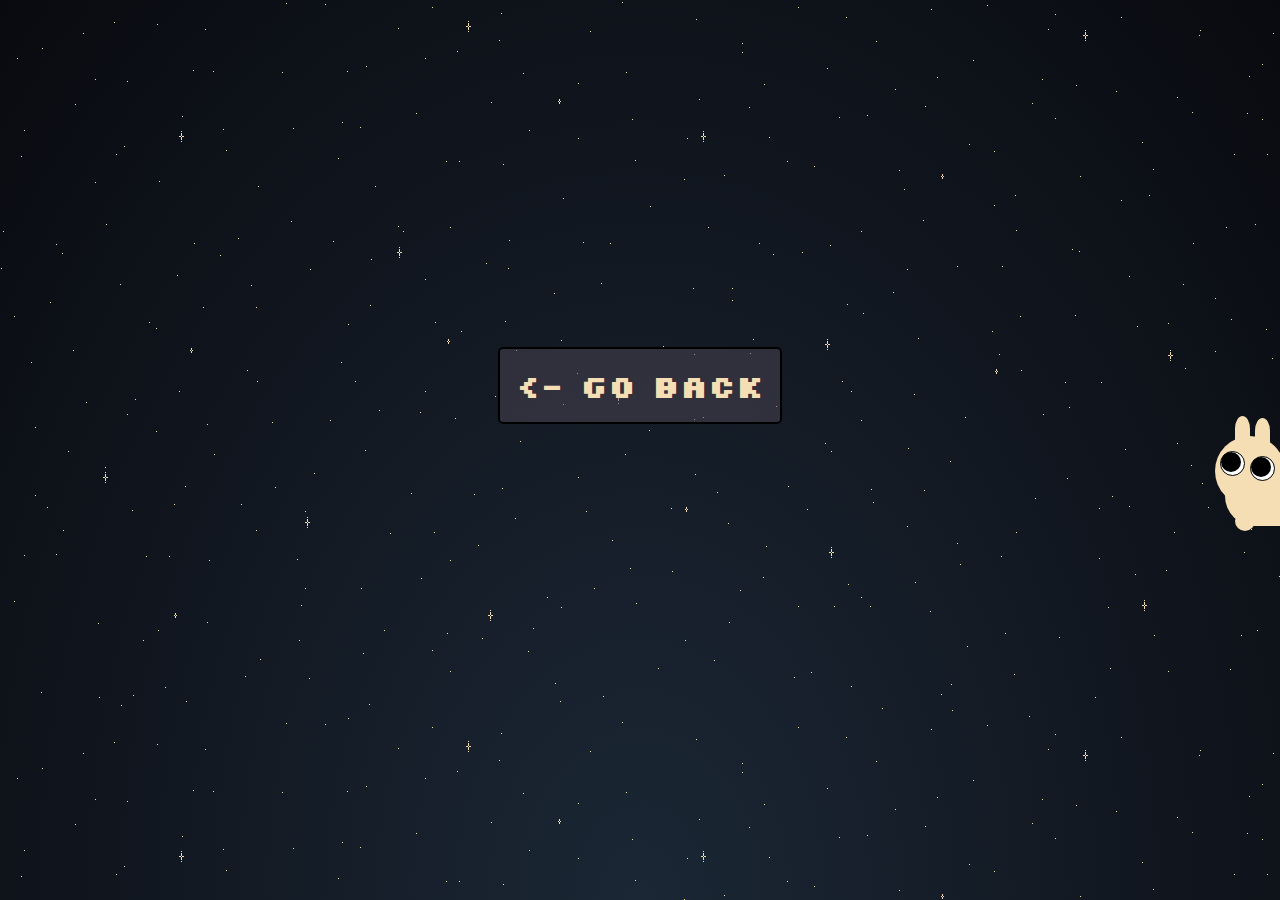
<file: goodbye.html>
<!DOCTYPE html>
<html lang="en">
<head>
  <meta charset="UTF-8">
  <meta name="viewport" content="width=device-width, initial-scale=1.0">
  <link rel="stylesheet" href="src/style.css">
  <title>૮꒰ ˶• ༝ •˶꒱ა ♡ Bye</title>
</head>
<body>
  <div class="no">
    <h4><a href="index.html">
      <- Go Back
    </a></h4>
    <div class="hase">
      <div class="hear1"></div>
      <div class="hear2"></div>
      <div class="eye1"><div class="p1"></div></div>
      <div class="eye2"><div class="p2"></div></div>
      <div class="hhead"></div>
      <div class="hbody"></div>
      <div class="hbun"></div>
      <div class="hleg1"></div>
      <div class="hleg2"></div>
    </div>
  </div>

  
</body>
</html>
</file>
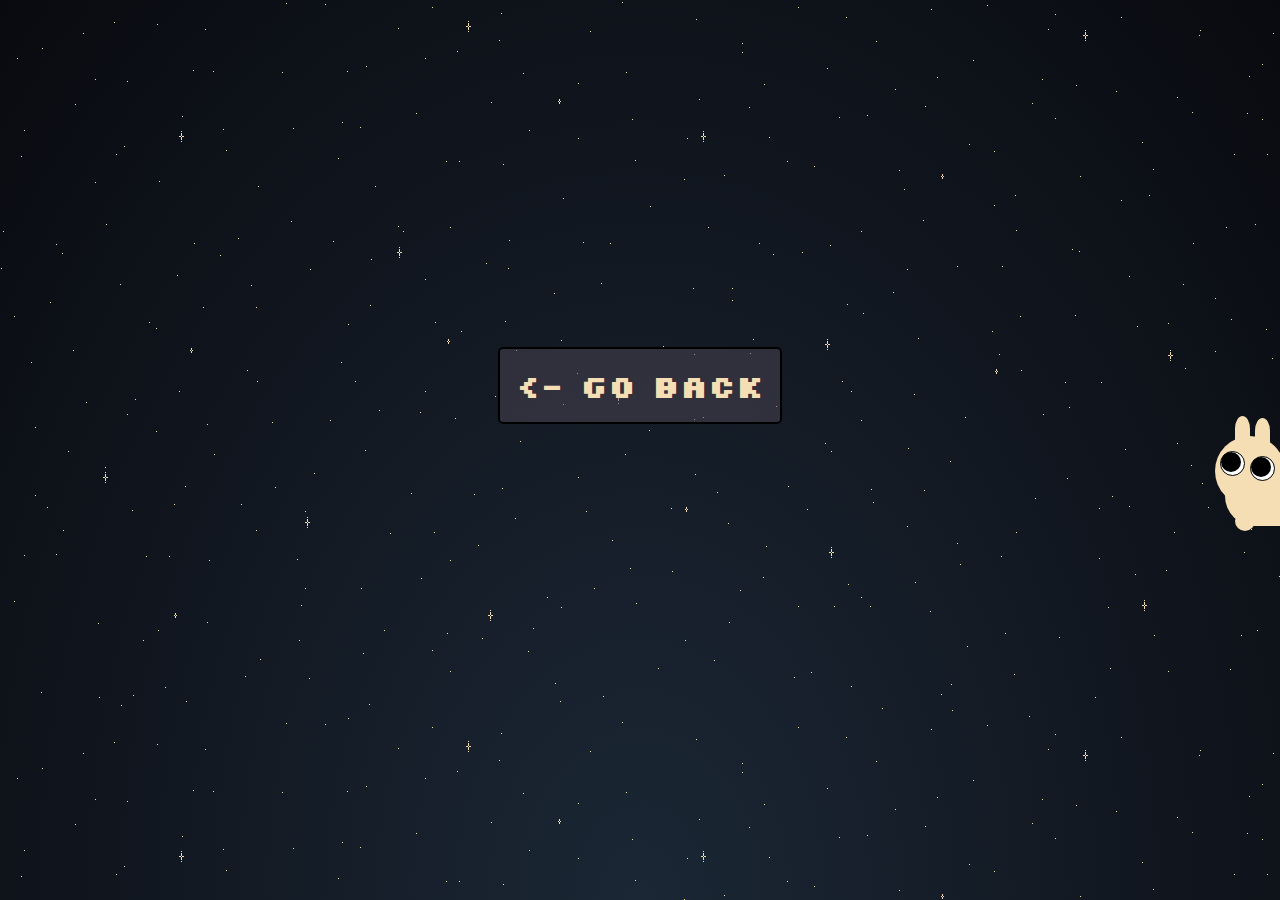
<file: no.html>
<!DOCTYPE html>
<html lang="en">
<head>
  <meta charset="UTF-8">
  <meta name="viewport" content="width=device-width, initial-scale=1.0">
  <link rel="stylesheet" href="src/style.css">
  <title>No</title>
</head>
<body>
  <div class="no">
    <h4><a href="index.html">
      <- Go Back
    </a></h4>
    <div class="hase">
      <div class="hear1"></div>
      <div class="hear2"></div>
      <div class="eye1"><div class="p1"></div></div>
      <div class="eye2"><div class="p2"></div></div>
      <div class="hhead"></div>
      <div class="hbody"></div>
      <div class="hbun"></div>
      <div class="hleg1"></div>
      <div class="hleg2"></div>
    </div>
  </div>

  
</body>
</html>
</file>
<file: src/style.css>
@import url('https://fonts.googleapis.com/css2?family=Silkscreen:wght@400;700&display=swap');
* {
  padding: 0;
  margin: 0;
  box-sizing: border-box;
  font-family: "Silkscreen", sans-serif;
  list-style: none;
}
a, a:visited, a:active {
  text-decoration: none;
  color: wheat;
}
body {
  background:  url(images/sterne.gif), radial-gradient(ellipse at bottom, #1b2735, #090a0f);
  height: 100vh;
  display: flex;
  flex-direction: column;
  justify-content: center;
  align-items: center;
}
/* -----Navigation-----  */
nav {
  display: flex;
  gap: 50px;
  margin-bottom: -3px;
}
.e1 , .e2 {
  background: wheat;
  height: 80px;
  width: 60px;
  border-radius: 30px 30px 0px 0px;
}
.e2 {
  background: #aca18c;
}
.e1:hover, .e2:hover {
  animation: wiggle 0.5s ease-in-out infinite;
}
/* -----Body-----  */

.body {
  width: 550px;
  background-color: wheat;
  display: flex;
  flex-direction: column;
  gap: .5em;
  padding: .5rem;
  border-radius: 5px;
  box-shadow: 7px 10px 3px;
  z-index: 1;

}
/* -----Header-----  */

.header {
  height: 250px;
  background: url(images/sterne.gif), #131A24;
  border-radius: 5px;
  position: relative;
}
.header .bunnyback {
  position: absolute;
  bottom: 0;
  left: 0;
  height: 170px;
  opacity: .5;
}
.header .moon {
  position: absolute;
  right: 60px;
  top: 30px;
  animation: float 3s ease-in-out infinite;
}
.header .continue {
  display: flex;
  color: wheat;
  padding: 5px 20px;
  border: 2px solid black;
  border-radius: 5px;
  background-color: #4d455580;
  backdrop-filter: blur(10px);
  width: 95%;
  position: absolute;
  bottom: 5px;
  left: 50%;
  transform: translate(-50%);
}
.yn {
  display: flex;
  flex-direction: column;
  align-items: last baseline;
  font-size: 1.3em;
  gap: 0.5em;
  width: 100%;
  margin: 0.3em;
  position: relative;
}
.open1:hover ,
.yn p:hover {
  background-color: black;
  border-radius: 5px;
}
.open1:hover::before ,
.yn p:hover::before {
  content: ">";
  position: absolute;
  right: 50px;
}

/* -----Open-----  */

input[type="checkbox"] {
  display: none;
}
#open1:checked ~ .info {
  display: block;
}
/* -----Info-----  */

.info {
  display: none;
  height: 400px;
  background-color: #131A24;
  border-radius: 5px;
}
.infowrapper {
  display: grid;
  padding: .5em;
  gap: .5em;
  height: 100%;
  grid-template-columns: 2fr 1fr 2fr;
  grid-template-rows: 1fr 2fr 2fr 1fr;
  grid-template-areas: 
  "header header header"
  "trending trending pic1"
  "ID pic2 profile"
  "footer footer footer"
  ;
}
.grid {
  color: wheat;
  background-color: #4d455580;
  border-radius: 5px;
  border: 2px solid black;
}
.grid h2, h3 {
  font-weight: 400;
  letter-spacing: 0.1px;
}
.grid-1 {
  grid-area: header;
  padding: .5em 1em;
}
.grid-1 .welcome {
  margin: auto;
  display: flex;
  flex-direction: column;
}
.grid-1 p {
  font-size: .8rem;
  text-align: justify;
}
.grid-1 h2 {
  align-self: center;
  text-align: center;
  font-size: 1.2rem;
  margin-bottom: .5rem;
  width: 80%;
  border-bottom: 2px solid black;
}
.grid-2 {
  grid-area: trending;
  padding: .3em;
}
.grid-2 h3 {
  color: wheat;
  background: black;
  border-radius: 5px;
  text-align: center;
  border: 2px solid black;
}
.grid-2 .socialmedia {
  display: flex;
  margin-top: 0.7rem;
  justify-content: space-evenly;
}
.grid-2 i {
  font-size: 2rem;
  padding: .5rem;
  border: 2px solid black;
  border-radius: 50%;
}
.grid-2 i:hover {
  background-color: black;
}
.grid-3 {
  grid-area: pic1;
  display: flex;
  justify-content: center;
  align-items: start;
  overflow: hidden;
  background: black;
}
.grid-4 {
  grid-area: ID;
  padding: .3em;
}
.grid-4 form {
  display: flex;
  flex-direction: column;
  justify-content: space-evenly;
  font-size: .9em;
}
.grid-4 form input {
  width: 100%;
  margin: 0.2em 0;
  background-color: black;
  padding: .3em;
  color: wheat;
  border-radius: 5px;
  border: none;
}
.grid-4 form input:focus {
  outline: 2px solid wheat; 
}

.grid-5 {
  grid-area: pic2;
  display: flex;
  justify-content: center;
  align-items: center;
  background-color: black;
}
.star {
  animation: float 3s ease-in-out infinite;
  animation-delay: 1s;
  background: radial-gradient(circle, #f5deb34c 0%, #ffffff00 50%);
}
.grid-6 {
  grid-area: profile;
  font-size: .7rem;
  display: flex;
  flex-direction: column;
  justify-content: space-between;
  padding: .3em .5em;
}
.grid-6 h3 {
  font-size: .9rem;
  text-align: center;
  align-self: center;
  border-bottom: 2px solid black;
  width: 70%;
}
.grid-6 ul {
  margin: auto;
  width: 80%;
}
.grid-6 ul li {
  display: flex;
  justify-content: space-between;
}
.grid-6 ul li span::before {
  content: ". . . .";
  font-size: .5rem;
}
.grid-6 p {
  margin: auto;
  font-size: .6rem;
  background-color: black;
  padding: .3em .5em;
  border-radius: 5px;
}
.grid-7 {
  grid-area: footer;
  overflow: hidden;
  padding: 0.5rem;
  display: flex;
  align-items: center;
  overflow: hidden;
}
.grid-7 .comtext {
  overflow: hidden;
  white-space: nowrap;
  display: inline-block;
  animation: textband 10s linear infinite;
}
/* -----SEITE 2 Banner-----  */
.banner {
  height: 100px;
  background: url(images/sterne.gif) center;
  background-color: #000000;
  border-radius: 5px;
  position: relative;
}
.banner .moon {
  height: 50px;
  position: absolute;
  right: 10px;
  top: 10px;
  animation: float 3s ease-in-out infinite;
}

/* -----Important-----  */
.important {
  background-color: #131A24;
  border-radius: 5px;
  padding: .5em;
}
.important .rules {
  color: wheat;
  padding: .5em 1em;
  background-color: #4d455580;
  border-radius: 5px;
  border: 2px solid black;  
  display: flex;
  flex-direction: column;
}
.rules h2 {
  font-weight: 400;
  letter-spacing: 0.1px;
  align-self: center;
  text-align: center;
  font-size: 1.2rem;
  margin-bottom: .5rem;
  width: 80%;
  border-bottom: 2px solid black;
}
.rules p {
  font-size: .8rem;
  text-align: justify;
}
/* -----Open 2-----  */
.important span {
  background-color: black;
  border-radius: 5px;
}

.important label {
  background: black;
  color: wheat;
  display: block;
  margin: .3em 0;
  padding: 0 .3em;
  font-size: 1.2em;
  border: 2px solid black;
  border-radius: 5px;
  position: relative;
}
.important label::after {
  content: ">";
  transition: transform 0.3s ease;
  display: inline-block;
  position: absolute;
  right: 10px;
}
#like:checked + .likelabel::after,
#dislike:checked + .dislikelabel::after {
  transform: rotate(90deg);
}
#like:checked ~ .like,
#dislike:checked ~ .dislike {
  display: grid;
}
/* -----Like + Dislike-----  */
.dislike {
  display: none;
}
.like {
  display: none;
  width: 100%;
  height: 100%;
  grid-template-columns: 1fr 4fr;
  padding: .5em;
  gap: .5em;
}
.dislike {
  display: none;
  width: 100%;
  height: 100%;
  grid-template-columns: 4fr 1fr;
  padding: .5em;
  gap: .5em;
}
.important .stern {
  display: flex;
  justify-content: center;
  align-items: center;
  background-color: black;
  border-radius: 5px;
}
section p {
  padding: 0 .5em;
  font-size: .8rem;
}
section span {
  display: inline-flex;
  justify-content: center;
  align-items: center;
  width: 2em;
  height: 2em;
  margin: .3em 0;
}
/* -----Seite No / Hase-----  */
.no {
  width: 100vw;
  height: 100vh;
  display: flex;
  flex-direction: column;
  justify-content: center;
  align-items: center;
  overflow: hidden;
}
.no a {
  color: wheat;
  font-size: 2rem;
  background-color: #4d455580;
  border-radius: 5px;
  padding: .5em;
  border: 2px solid black;
}
.no a:hover {
  background-color: black;
}
.hase {
  width: 130px;
  height: 130px;
  position: relative;
  animation: move 2s linear infinite;
  right:-50%
}
.hase div {
  background-color: wheat;
  position: absolute;
}
.hear1 {
  top: 10px;
  left: 20px;
  width: 15px;
  height: 25px;
  border-radius: 50% 50% 0 0;
}
.hear2 {
  top: 12px;
  left: 40px;
  width: 15px;
  height: 25px;
  border-radius: 50% 50% 0 0;
}
.hase .eye1 ,
.hase .eye2 {
  top: 45px;
  left: 5px;
  background: white;
  border: 1px solid black;
  z-index: 1;
  width: 25px;
  height: 25px;
  border-radius: 50%;
}
.hase .eye2 {
  top: 50px;
  left: 35px;
}
.eye1 .p1,
.eye2 .p2 {
  background-color: black;
  width: 20px;
  height: 20px;
  border-radius: 50%;
}
.p1 {
  animation: orbit 1s linear infinite;
}
.p2 {
  animation: orbit 1s linear infinite;
  animation-delay: .5s;
}
.hhead {
  top: 30px;
  width: 70px;
  height: 70px;
  border-radius: 40px;
}
.hbody {
  top: 60px;
  left: 10px;
  width: 90px;
  height: 60px;
  border-radius: 30px;
}
.hbun {
  top: 50px;
  left: 85px;
  width: 40px;
  height: 40px;
  border-radius: 50%;
}
.hleg1 {
  top: 105px;
  left: 20px;
  width: 20px;
  height: 20px;
  border-radius: 20px;
}
.hleg2 {
  top: 105px;
  left: 70px;
  width: 20px;
  height: 20px;
  border-radius: 20px;
}

/* -----Antimation-----  */

@keyframes wiggle {
  0% {transform: translateX(0) rotate(0deg);}
  25% {transform: translateX(-5px) rotate(-5deg);}
  50% {transform: translateX(5px) rotate(5deg);}
  75% {transform: translateX(-5px) rotate(-5deg);}
  100% {transform: translateX(0) rotate(0deg);}
}
@keyframes textband {
  0% { transform: translateX(100%); }
  100% { transform: translateX(-100%); }
}
@keyframes float {
  0% { transform: translateY(0); }
  50% { transform: translateY(-5px); }
  100% { transform: translateY(0); }
}
@keyframes move {
  0% {top: 0; animation-timing-function: ease-in;}
  16%, 48%, 78% {top: 190px; animation-timing-function: ease-out;}
  32% {top: 50px; animation-timing-function: ease-in;}
  62% {top: 100px; animation-timing-function: ease-in;}
  90% {top: 150px; animation-timing-function: ease-in;}
  100% {top: 190px; animation-timing-function: ease-out; right:50%}
}
@keyframes orbit {
  0% { transform: rotate(0deg) translateX(2px) rotate(0deg); }
  25% { transform: rotate(90deg) translateX(2px) rotate(-90deg); }
  50% { transform: rotate(180deg) translateX(2px) rotate(-180deg); }
  75% { transform: rotate(270deg) translateX(2px) rotate(-270deg); }
  100% { transform: rotate(360deg) translateX(2px) rotate(-360deg); }
}

/* -----Media-----  */

@media screen and (max-width: 768px) {
  body {
    min-height: 100vh;
    display: flex;
    flex-direction: column;
    justify-content: start;
    margin-top: 20px;
  }
  .body {
    width: 350px;
  }
  .header {
    margin: auto;
    width: 100%;
    height: 200px;
  }
  input:checked ~ .info {
    opacity: 1;
    height: 450px;
  }
  .grid-6 ul {
    width: 90%;
  }
  .grid-6 ul li {
    display: flex;
    justify-content: space-between;
  }
  .grid-6 ul li span::before {
    content: "";
  }
  .grid-6 p {
    margin: auto;
    text-align: center;
    font-size: .6rem;
    background-color: black;
    padding: .3em .5em;
    border-radius: 5px;
  }
}
</file>
